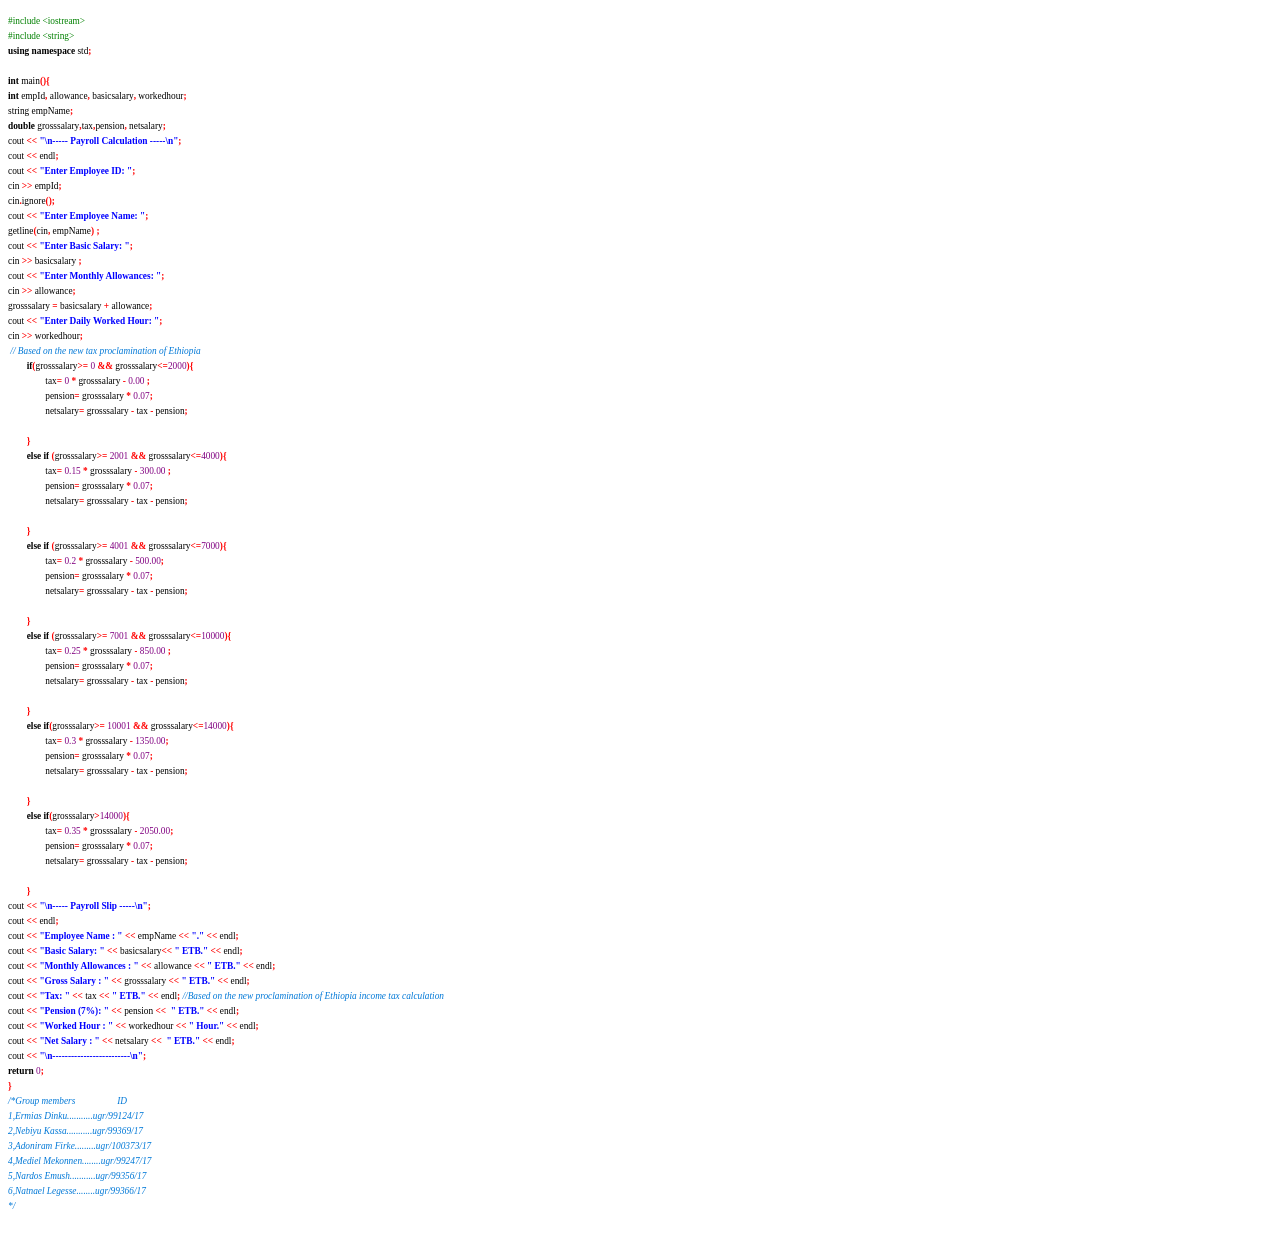
<file: IMG/Payroll System Group 6.html>
<?xml version="1.0" encoding="iso-8859-1"?>
<!DOCTYPE html PUBLIC "-//W3C//DTD XHTML 1.0 Strict//EN" "http://www.w3.org/TR/xhtml1/DTD/xhtml1-strict.dtd">
<html xmlns="http://www.w3.org/1999/xhtml">
<head>
<title>Payroll System Group 6.html</title>
<meta http-equiv="Content-Type" content="text/html; charset=iso-8859-1" />
<meta name="generator" content="SynEdit HTML exporter" />
<style type="text/css">
<!--
body { color: #000000; background-color: #FFFFFF; }
.cpp1-assembler { color: #0000FF; }
.cpp1-character { color: #000000; }
.cpp1-comment { color: #0078D7; font-style: italic; }
.cpp1-float { color: #800080; }
.cpp1-hexadecimal { color: #800080; }
.cpp1-identifier { color: #000000; }
.cpp1-illegalchar { color: #000000; }
.cpp1-number { color: #800080; }
.cpp1-octal { color: #800080; }
.cpp1-preprocessor { color: #008000; }
.cpp1-reservedword { color: #000000; font-weight: bold; }
.cpp1-space { background-color: #FFFFFF; color: #000000; }
.cpp1-string { color: #0000FF; font-weight: bold; }
.cpp1-symbol { color: #FF0000; font-weight: bold; }
-->
</style>
</head>
<body>
<pre>
<code><span style="font: 7pt Consolas;"><span class="cpp1-preprocessor">#include &lt;iostream&gt;
#include &lt;string&gt;
</span><span class="cpp1-reservedword">using</span><span class="cpp1-space"> </span><span class="cpp1-reservedword">namespace</span><span class="cpp1-space"> std</span><span class="cpp1-symbol">;

</span><span class="cpp1-reservedword">int</span><span class="cpp1-space"> main</span><span class="cpp1-symbol">(){
</span><span class="cpp1-reservedword">int</span><span class="cpp1-space"> empId</span><span class="cpp1-symbol">,</span><span class="cpp1-space"> allowance</span><span class="cpp1-symbol">,</span><span class="cpp1-space"> basicsalary</span><span class="cpp1-symbol">,</span><span class="cpp1-space"> workedhour</span><span class="cpp1-symbol">;</span><span class="cpp1-space"> 
string empName</span><span class="cpp1-symbol">;</span><span class="cpp1-space"> 
</span><span class="cpp1-reservedword">double</span><span class="cpp1-space"> grosssalary</span><span class="cpp1-symbol">,</span><span class="cpp1-identifier">tax</span><span class="cpp1-symbol">,</span><span class="cpp1-identifier">pension</span><span class="cpp1-symbol">,</span><span class="cpp1-space"> netsalary</span><span class="cpp1-symbol">;
</span><span class="cpp1-identifier">cout </span><span class="cpp1-symbol">&lt;&lt;</span><span class="cpp1-space"> </span><span class="cpp1-string">&quot;\n----- Payroll Calculation -----\n&quot;</span><span class="cpp1-symbol">;</span><span class="cpp1-space"> 
cout </span><span class="cpp1-symbol">&lt;&lt;</span><span class="cpp1-space"> endl</span><span class="cpp1-symbol">;
</span><span class="cpp1-identifier">cout </span><span class="cpp1-symbol">&lt;&lt;</span><span class="cpp1-space"> </span><span class="cpp1-string">&quot;Enter Employee ID: &quot;</span><span class="cpp1-symbol">;</span><span class="cpp1-space"> 
cin </span><span class="cpp1-symbol">&gt;&gt;</span><span class="cpp1-space"> empId</span><span class="cpp1-symbol">;</span><span class="cpp1-space"> 
cin</span><span class="cpp1-symbol">.</span><span class="cpp1-identifier">ignore</span><span class="cpp1-symbol">();</span><span class="cpp1-space"> 
cout </span><span class="cpp1-symbol">&lt;&lt;</span><span class="cpp1-space"> </span><span class="cpp1-string">&quot;Enter Employee Name: &quot;</span><span class="cpp1-symbol">;</span><span class="cpp1-space"> 
getline</span><span class="cpp1-symbol">(</span><span class="cpp1-identifier">cin</span><span class="cpp1-symbol">,</span><span class="cpp1-space"> empName</span><span class="cpp1-symbol">)</span><span class="cpp1-space"> </span><span class="cpp1-symbol">;
</span><span class="cpp1-identifier">cout </span><span class="cpp1-symbol">&lt;&lt;</span><span class="cpp1-space"> </span><span class="cpp1-string">&quot;Enter Basic Salary: &quot;</span><span class="cpp1-symbol">;</span><span class="cpp1-space"> 
cin </span><span class="cpp1-symbol">&gt;&gt;</span><span class="cpp1-space"> basicsalary </span><span class="cpp1-symbol">;
</span><span class="cpp1-identifier">cout </span><span class="cpp1-symbol">&lt;&lt;</span><span class="cpp1-space"> </span><span class="cpp1-string">&quot;Enter Monthly Allowances: &quot;</span><span class="cpp1-symbol">;</span><span class="cpp1-space"> 
cin </span><span class="cpp1-symbol">&gt;&gt;</span><span class="cpp1-space"> allowance</span><span class="cpp1-symbol">;</span><span class="cpp1-space"> 
grosssalary </span><span class="cpp1-symbol">=</span><span class="cpp1-space"> basicsalary </span><span class="cpp1-symbol">+</span><span class="cpp1-space"> allowance</span><span class="cpp1-symbol">;
</span><span class="cpp1-identifier">cout </span><span class="cpp1-symbol">&lt;&lt;</span><span class="cpp1-space"> </span><span class="cpp1-string">&quot;Enter Daily Worked Hour: &quot;</span><span class="cpp1-symbol">;</span><span class="cpp1-space"> 
cin </span><span class="cpp1-symbol">&gt;&gt;</span><span class="cpp1-space"> workedhour</span><span class="cpp1-symbol">;</span><span class="cpp1-space"> 
 </span><span class="cpp1-comment">// Based on the new tax proclamination of Ethiopia
</span><span class="cpp1-space">	</span><span class="cpp1-reservedword">if</span><span class="cpp1-symbol">(</span><span class="cpp1-identifier">grosssalary</span><span class="cpp1-symbol">&gt;=</span><span class="cpp1-space"> </span><span class="cpp1-number">0</span><span class="cpp1-space"> </span><span class="cpp1-symbol">&amp;&amp;</span><span class="cpp1-space"> grosssalary</span><span class="cpp1-symbol">&lt;=</span><span class="cpp1-number">2000</span><span class="cpp1-symbol">){
</span><span class="cpp1-space">		tax</span><span class="cpp1-symbol">=</span><span class="cpp1-space"> </span><span class="cpp1-number">0</span><span class="cpp1-space"> </span><span class="cpp1-symbol">*</span><span class="cpp1-space"> grosssalary </span><span class="cpp1-symbol">-</span><span class="cpp1-space"> </span><span class="cpp1-float">0.00</span><span class="cpp1-space"> </span><span class="cpp1-symbol">;
</span><span class="cpp1-space">		pension</span><span class="cpp1-symbol">=</span><span class="cpp1-space"> grosssalary </span><span class="cpp1-symbol">*</span><span class="cpp1-space"> </span><span class="cpp1-float">0.07</span><span class="cpp1-symbol">;
</span><span class="cpp1-space">		netsalary</span><span class="cpp1-symbol">=</span><span class="cpp1-space"> grosssalary </span><span class="cpp1-symbol">-</span><span class="cpp1-space"> tax </span><span class="cpp1-symbol">-</span><span class="cpp1-space"> pension</span><span class="cpp1-symbol">;
</span><span class="cpp1-space">		
	</span><span class="cpp1-symbol">}
</span><span class="cpp1-space">	</span><span class="cpp1-reservedword">else</span><span class="cpp1-space"> </span><span class="cpp1-reservedword">if</span><span class="cpp1-space"> </span><span class="cpp1-symbol">(</span><span class="cpp1-identifier">grosssalary</span><span class="cpp1-symbol">&gt;=</span><span class="cpp1-space"> </span><span class="cpp1-number">2001</span><span class="cpp1-space"> </span><span class="cpp1-symbol">&amp;&amp;</span><span class="cpp1-space"> grosssalary</span><span class="cpp1-symbol">&lt;=</span><span class="cpp1-number">4000</span><span class="cpp1-symbol">){
</span><span class="cpp1-space">		tax</span><span class="cpp1-symbol">=</span><span class="cpp1-space"> </span><span class="cpp1-float">0.15</span><span class="cpp1-space"> </span><span class="cpp1-symbol">*</span><span class="cpp1-space"> grosssalary </span><span class="cpp1-symbol">-</span><span class="cpp1-space"> </span><span class="cpp1-float">300.00</span><span class="cpp1-space"> </span><span class="cpp1-symbol">;
</span><span class="cpp1-space">		pension</span><span class="cpp1-symbol">=</span><span class="cpp1-space"> grosssalary </span><span class="cpp1-symbol">*</span><span class="cpp1-space"> </span><span class="cpp1-float">0.07</span><span class="cpp1-symbol">;
</span><span class="cpp1-space">		netsalary</span><span class="cpp1-symbol">=</span><span class="cpp1-space"> grosssalary </span><span class="cpp1-symbol">-</span><span class="cpp1-space"> tax </span><span class="cpp1-symbol">-</span><span class="cpp1-space"> pension</span><span class="cpp1-symbol">;
</span><span class="cpp1-space">	
	</span><span class="cpp1-symbol">}
</span><span class="cpp1-space">	</span><span class="cpp1-reservedword">else</span><span class="cpp1-space"> </span><span class="cpp1-reservedword">if</span><span class="cpp1-space"> </span><span class="cpp1-symbol">(</span><span class="cpp1-identifier">grosssalary</span><span class="cpp1-symbol">&gt;=</span><span class="cpp1-space"> </span><span class="cpp1-number">4001</span><span class="cpp1-space"> </span><span class="cpp1-symbol">&amp;&amp;</span><span class="cpp1-space"> grosssalary</span><span class="cpp1-symbol">&lt;=</span><span class="cpp1-number">7000</span><span class="cpp1-symbol">){
</span><span class="cpp1-space">		tax</span><span class="cpp1-symbol">=</span><span class="cpp1-space"> </span><span class="cpp1-float">0.2</span><span class="cpp1-space"> </span><span class="cpp1-symbol">*</span><span class="cpp1-space"> grosssalary </span><span class="cpp1-symbol">-</span><span class="cpp1-space"> </span><span class="cpp1-float">500.00</span><span class="cpp1-symbol">;
</span><span class="cpp1-space">		pension</span><span class="cpp1-symbol">=</span><span class="cpp1-space"> grosssalary </span><span class="cpp1-symbol">*</span><span class="cpp1-space"> </span><span class="cpp1-float">0.07</span><span class="cpp1-symbol">;
</span><span class="cpp1-space">		netsalary</span><span class="cpp1-symbol">=</span><span class="cpp1-space"> grosssalary </span><span class="cpp1-symbol">-</span><span class="cpp1-space"> tax </span><span class="cpp1-symbol">-</span><span class="cpp1-space"> pension</span><span class="cpp1-symbol">;
</span><span class="cpp1-space">	
	</span><span class="cpp1-symbol">}
</span><span class="cpp1-space">	</span><span class="cpp1-reservedword">else</span><span class="cpp1-space"> </span><span class="cpp1-reservedword">if</span><span class="cpp1-space"> </span><span class="cpp1-symbol">(</span><span class="cpp1-identifier">grosssalary</span><span class="cpp1-symbol">&gt;=</span><span class="cpp1-space"> </span><span class="cpp1-number">7001</span><span class="cpp1-space"> </span><span class="cpp1-symbol">&amp;&amp;</span><span class="cpp1-space"> grosssalary</span><span class="cpp1-symbol">&lt;=</span><span class="cpp1-number">10000</span><span class="cpp1-symbol">){
</span><span class="cpp1-space">		tax</span><span class="cpp1-symbol">=</span><span class="cpp1-space"> </span><span class="cpp1-float">0.25</span><span class="cpp1-space"> </span><span class="cpp1-symbol">*</span><span class="cpp1-space"> grosssalary </span><span class="cpp1-symbol">-</span><span class="cpp1-space"> </span><span class="cpp1-float">850.00</span><span class="cpp1-space"> </span><span class="cpp1-symbol">;
</span><span class="cpp1-space">		pension</span><span class="cpp1-symbol">=</span><span class="cpp1-space"> grosssalary </span><span class="cpp1-symbol">*</span><span class="cpp1-space"> </span><span class="cpp1-float">0.07</span><span class="cpp1-symbol">;
</span><span class="cpp1-space">		netsalary</span><span class="cpp1-symbol">=</span><span class="cpp1-space"> grosssalary </span><span class="cpp1-symbol">-</span><span class="cpp1-space"> tax </span><span class="cpp1-symbol">-</span><span class="cpp1-space"> pension</span><span class="cpp1-symbol">;

</span><span class="cpp1-space">	</span><span class="cpp1-symbol">}
</span><span class="cpp1-space">	</span><span class="cpp1-reservedword">else</span><span class="cpp1-space"> </span><span class="cpp1-reservedword">if</span><span class="cpp1-symbol">(</span><span class="cpp1-identifier">grosssalary</span><span class="cpp1-symbol">&gt;=</span><span class="cpp1-space"> </span><span class="cpp1-number">10001</span><span class="cpp1-space"> </span><span class="cpp1-symbol">&amp;&amp;</span><span class="cpp1-space"> grosssalary</span><span class="cpp1-symbol">&lt;=</span><span class="cpp1-number">14000</span><span class="cpp1-symbol">){
</span><span class="cpp1-space">		tax</span><span class="cpp1-symbol">=</span><span class="cpp1-space"> </span><span class="cpp1-float">0.3</span><span class="cpp1-space"> </span><span class="cpp1-symbol">*</span><span class="cpp1-space"> grosssalary </span><span class="cpp1-symbol">-</span><span class="cpp1-space"> </span><span class="cpp1-float">1350.00</span><span class="cpp1-symbol">;
</span><span class="cpp1-space">		pension</span><span class="cpp1-symbol">=</span><span class="cpp1-space"> grosssalary </span><span class="cpp1-symbol">*</span><span class="cpp1-space"> </span><span class="cpp1-float">0.07</span><span class="cpp1-symbol">;
</span><span class="cpp1-space">		netsalary</span><span class="cpp1-symbol">=</span><span class="cpp1-space"> grosssalary </span><span class="cpp1-symbol">-</span><span class="cpp1-space"> tax </span><span class="cpp1-symbol">-</span><span class="cpp1-space"> pension</span><span class="cpp1-symbol">;
</span><span class="cpp1-space">	
	</span><span class="cpp1-symbol">}
</span><span class="cpp1-space">	</span><span class="cpp1-reservedword">else</span><span class="cpp1-space"> </span><span class="cpp1-reservedword">if</span><span class="cpp1-symbol">(</span><span class="cpp1-identifier">grosssalary</span><span class="cpp1-symbol">&gt;</span><span class="cpp1-number">14000</span><span class="cpp1-symbol">){
</span><span class="cpp1-space">		tax</span><span class="cpp1-symbol">=</span><span class="cpp1-space"> </span><span class="cpp1-float">0.35</span><span class="cpp1-space"> </span><span class="cpp1-symbol">*</span><span class="cpp1-space"> grosssalary </span><span class="cpp1-symbol">-</span><span class="cpp1-space"> </span><span class="cpp1-float">2050.00</span><span class="cpp1-symbol">;
</span><span class="cpp1-space">		pension</span><span class="cpp1-symbol">=</span><span class="cpp1-space"> grosssalary </span><span class="cpp1-symbol">*</span><span class="cpp1-space"> </span><span class="cpp1-float">0.07</span><span class="cpp1-symbol">;
</span><span class="cpp1-space">		netsalary</span><span class="cpp1-symbol">=</span><span class="cpp1-space"> grosssalary </span><span class="cpp1-symbol">-</span><span class="cpp1-space"> tax </span><span class="cpp1-symbol">-</span><span class="cpp1-space"> pension</span><span class="cpp1-symbol">;
</span><span class="cpp1-space">		
	</span><span class="cpp1-symbol">}
</span><span class="cpp1-identifier">cout </span><span class="cpp1-symbol">&lt;&lt;</span><span class="cpp1-space"> </span><span class="cpp1-string">&quot;\n----- Payroll Slip -----\n&quot;</span><span class="cpp1-symbol">;</span><span class="cpp1-space"> 
cout </span><span class="cpp1-symbol">&lt;&lt;</span><span class="cpp1-space"> endl</span><span class="cpp1-symbol">;
</span><span class="cpp1-identifier">cout </span><span class="cpp1-symbol">&lt;&lt;</span><span class="cpp1-space"> </span><span class="cpp1-string">&quot;Employee Name : &quot;</span><span class="cpp1-space"> </span><span class="cpp1-symbol">&lt;&lt;</span><span class="cpp1-space"> empName </span><span class="cpp1-symbol">&lt;&lt;</span><span class="cpp1-space"> </span><span class="cpp1-string">&quot;.&quot;</span><span class="cpp1-space"> </span><span class="cpp1-symbol">&lt;&lt;</span><span class="cpp1-space"> endl</span><span class="cpp1-symbol">;</span><span class="cpp1-space"> 
cout </span><span class="cpp1-symbol">&lt;&lt;</span><span class="cpp1-space"> </span><span class="cpp1-string">&quot;Basic Salary: &quot;</span><span class="cpp1-space"> </span><span class="cpp1-symbol">&lt;&lt;</span><span class="cpp1-space"> basicsalary</span><span class="cpp1-symbol">&lt;&lt;</span><span class="cpp1-space"> </span><span class="cpp1-string">&quot; ETB.&quot;</span><span class="cpp1-space"> </span><span class="cpp1-symbol">&lt;&lt;</span><span class="cpp1-space"> endl</span><span class="cpp1-symbol">;
</span><span class="cpp1-identifier">cout </span><span class="cpp1-symbol">&lt;&lt;</span><span class="cpp1-space"> </span><span class="cpp1-string">&quot;Monthly Allowances : &quot;</span><span class="cpp1-space"> </span><span class="cpp1-symbol">&lt;&lt;</span><span class="cpp1-space"> allowance </span><span class="cpp1-symbol">&lt;&lt;</span><span class="cpp1-space"> </span><span class="cpp1-string">&quot; ETB.&quot;</span><span class="cpp1-space"> </span><span class="cpp1-symbol">&lt;&lt;</span><span class="cpp1-space"> endl</span><span class="cpp1-symbol">;</span><span class="cpp1-space"> 
cout </span><span class="cpp1-symbol">&lt;&lt;</span><span class="cpp1-space"> </span><span class="cpp1-string">&quot;Gross Salary : &quot;</span><span class="cpp1-space"> </span><span class="cpp1-symbol">&lt;&lt;</span><span class="cpp1-space"> grosssalary </span><span class="cpp1-symbol">&lt;&lt;</span><span class="cpp1-space"> </span><span class="cpp1-string">&quot; ETB.&quot;</span><span class="cpp1-space"> </span><span class="cpp1-symbol">&lt;&lt;</span><span class="cpp1-space"> endl</span><span class="cpp1-symbol">;
</span><span class="cpp1-identifier">cout </span><span class="cpp1-symbol">&lt;&lt;</span><span class="cpp1-space"> </span><span class="cpp1-string">&quot;Tax: &quot;</span><span class="cpp1-space"> </span><span class="cpp1-symbol">&lt;&lt;</span><span class="cpp1-space"> tax </span><span class="cpp1-symbol">&lt;&lt;</span><span class="cpp1-space"> </span><span class="cpp1-string">&quot; ETB.&quot;</span><span class="cpp1-space"> </span><span class="cpp1-symbol">&lt;&lt;</span><span class="cpp1-space"> endl</span><span class="cpp1-symbol">;</span><span class="cpp1-space"> </span><span class="cpp1-comment">//Based on the new proclamination of Ethiopia income tax calculation
</span><span class="cpp1-identifier">cout </span><span class="cpp1-symbol">&lt;&lt;</span><span class="cpp1-space"> </span><span class="cpp1-string">&quot;Pension (7%): &quot;</span><span class="cpp1-space"> </span><span class="cpp1-symbol">&lt;&lt;</span><span class="cpp1-space"> pension </span><span class="cpp1-symbol">&lt;&lt;</span><span class="cpp1-space">  </span><span class="cpp1-string">&quot; ETB.&quot;</span><span class="cpp1-space"> </span><span class="cpp1-symbol">&lt;&lt;</span><span class="cpp1-space"> endl</span><span class="cpp1-symbol">;
</span><span class="cpp1-identifier">cout </span><span class="cpp1-symbol">&lt;&lt;</span><span class="cpp1-space"> </span><span class="cpp1-string">&quot;Worked Hour : &quot;</span><span class="cpp1-space"> </span><span class="cpp1-symbol">&lt;&lt;</span><span class="cpp1-space"> workedhour </span><span class="cpp1-symbol">&lt;&lt;</span><span class="cpp1-space"> </span><span class="cpp1-string">&quot; Hour.&quot;</span><span class="cpp1-space"> </span><span class="cpp1-symbol">&lt;&lt;</span><span class="cpp1-space"> endl</span><span class="cpp1-symbol">;</span><span class="cpp1-space"> 
cout </span><span class="cpp1-symbol">&lt;&lt;</span><span class="cpp1-space"> </span><span class="cpp1-string">&quot;Net Salary : &quot;</span><span class="cpp1-space"> </span><span class="cpp1-symbol">&lt;&lt;</span><span class="cpp1-space"> netsalary </span><span class="cpp1-symbol">&lt;&lt;</span><span class="cpp1-space">  </span><span class="cpp1-string">&quot; ETB.&quot;</span><span class="cpp1-space"> </span><span class="cpp1-symbol">&lt;&lt;</span><span class="cpp1-space"> endl</span><span class="cpp1-symbol">;</span><span class="cpp1-space"> 
cout </span><span class="cpp1-symbol">&lt;&lt;</span><span class="cpp1-space"> </span><span class="cpp1-string">&quot;\n-------------------------\n&quot;</span><span class="cpp1-symbol">;</span><span class="cpp1-space"> 
</span><span class="cpp1-reservedword">return</span><span class="cpp1-space"> </span><span class="cpp1-number">0</span><span class="cpp1-symbol">;</span><span class="cpp1-space">	
</span><span class="cpp1-symbol">}
</span><span class="cpp1-comment">/*Group members                  ID
1,Ermias Dinku...........ugr/99124/17
2,Nebiyu Kassa...........ugr/99369/17
3,Adoniram Firke.........ugr/100373/17
4,Mediel Mekonnen........ugr/99247/17
5,Nardos Emush...........ugr/99356/17
6,Natnael Legesse........ugr/99366/17
*/
</span></span>
</code></pre>
</body>
</html>
</file>
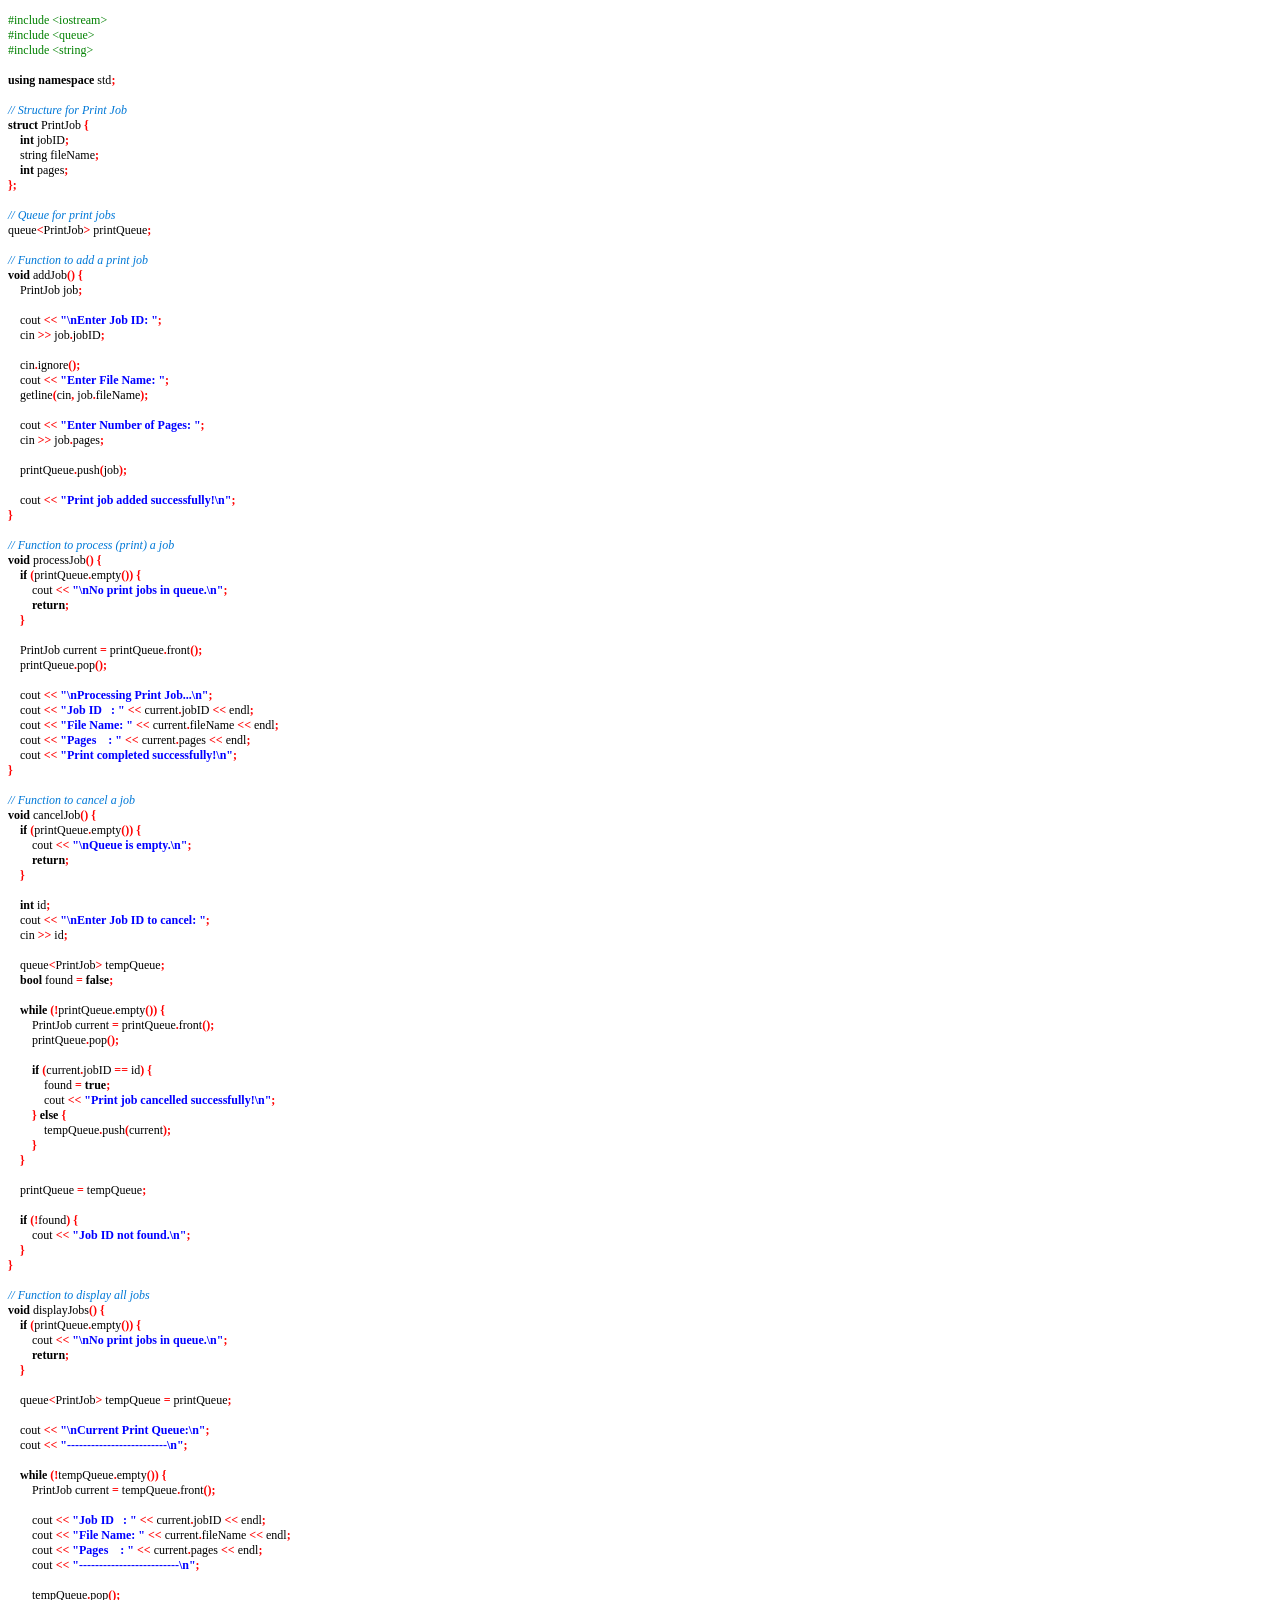
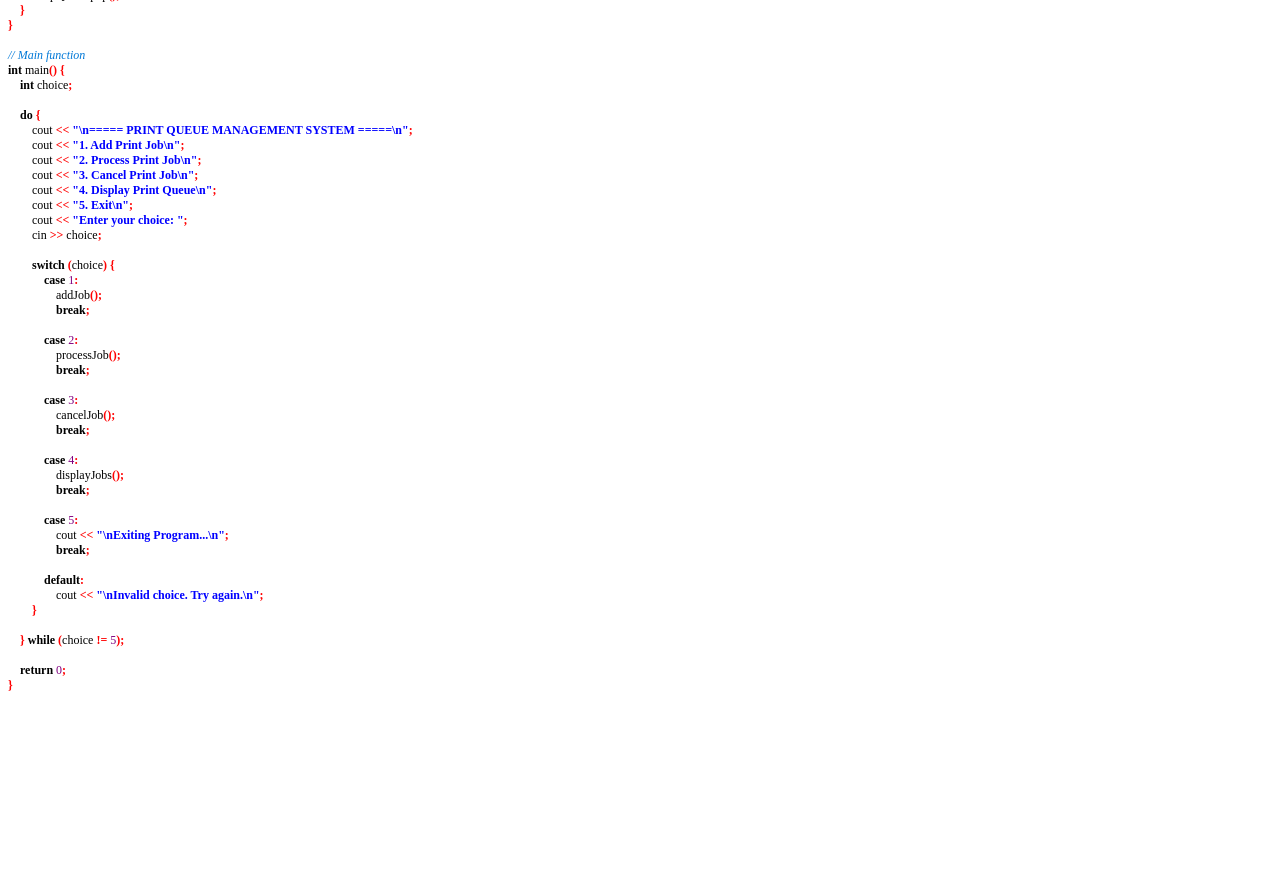
<file: IMG/Queue DSA G-1.html>
<?xml version="1.0" encoding="iso-8859-1"?>
<!DOCTYPE html PUBLIC "-//W3C//DTD XHTML 1.0 Strict//EN" "http://www.w3.org/TR/xhtml1/DTD/xhtml1-strict.dtd">
<html xmlns="http://www.w3.org/1999/xhtml">
<head>
<title>Queue DSA G-1.html</title>
<meta http-equiv="Content-Type" content="text/html; charset=iso-8859-1" />
<meta name="generator" content="SynEdit HTML exporter" />
<style type="text/css">
<!--
body { color: #000000; background-color: #FFFFFF; }
.cpp1-assembler { color: #0000FF; }
.cpp1-character { color: #000000; }
.cpp1-comment { color: #0078D7; font-style: italic; }
.cpp1-float { color: #800080; }
.cpp1-hexadecimal { color: #800080; }
.cpp1-identifier { color: #000000; }
.cpp1-illegalchar { color: #000000; }
.cpp1-number { color: #800080; }
.cpp1-octal { color: #800080; }
.cpp1-preprocessor { color: #008000; }
.cpp1-reservedword { color: #000000; font-weight: bold; }
.cpp1-space { background-color: #FFFFFF; color: #000000; }
.cpp1-string { color: #0000FF; font-weight: bold; }
.cpp1-symbol { color: #FF0000; font-weight: bold; }
-->
</style>
</head>
<body>
<pre>
<code><span style="font: 9pt Consolas;"><span class="cpp1-preprocessor">#include &lt;iostream&gt;
#include &lt;queue&gt;
#include &lt;string&gt;

</span><span class="cpp1-reservedword">using</span><span class="cpp1-space"> </span><span class="cpp1-reservedword">namespace</span><span class="cpp1-space"> std</span><span class="cpp1-symbol">;

</span><span class="cpp1-comment">// Structure for Print Job
</span><span class="cpp1-reservedword">struct</span><span class="cpp1-space"> PrintJob </span><span class="cpp1-symbol">{
</span><span class="cpp1-space">    </span><span class="cpp1-reservedword">int</span><span class="cpp1-space"> jobID</span><span class="cpp1-symbol">;
</span><span class="cpp1-space">    string fileName</span><span class="cpp1-symbol">;
</span><span class="cpp1-space">    </span><span class="cpp1-reservedword">int</span><span class="cpp1-space"> pages</span><span class="cpp1-symbol">;
};

</span><span class="cpp1-comment">// Queue for print jobs
</span><span class="cpp1-identifier">queue</span><span class="cpp1-symbol">&lt;</span><span class="cpp1-identifier">PrintJob</span><span class="cpp1-symbol">&gt;</span><span class="cpp1-space"> printQueue</span><span class="cpp1-symbol">;

</span><span class="cpp1-comment">// Function to add a print job
</span><span class="cpp1-reservedword">void</span><span class="cpp1-space"> addJob</span><span class="cpp1-symbol">()</span><span class="cpp1-space"> </span><span class="cpp1-symbol">{
</span><span class="cpp1-space">    PrintJob job</span><span class="cpp1-symbol">;

</span><span class="cpp1-space">    cout </span><span class="cpp1-symbol">&lt;&lt;</span><span class="cpp1-space"> </span><span class="cpp1-string">&quot;\nEnter Job ID: &quot;</span><span class="cpp1-symbol">;
</span><span class="cpp1-space">    cin </span><span class="cpp1-symbol">&gt;&gt;</span><span class="cpp1-space"> job</span><span class="cpp1-symbol">.</span><span class="cpp1-identifier">jobID</span><span class="cpp1-symbol">;

</span><span class="cpp1-space">    cin</span><span class="cpp1-symbol">.</span><span class="cpp1-identifier">ignore</span><span class="cpp1-symbol">();
</span><span class="cpp1-space">    cout </span><span class="cpp1-symbol">&lt;&lt;</span><span class="cpp1-space"> </span><span class="cpp1-string">&quot;Enter File Name: &quot;</span><span class="cpp1-symbol">;
</span><span class="cpp1-space">    getline</span><span class="cpp1-symbol">(</span><span class="cpp1-identifier">cin</span><span class="cpp1-symbol">,</span><span class="cpp1-space"> job</span><span class="cpp1-symbol">.</span><span class="cpp1-identifier">fileName</span><span class="cpp1-symbol">);

</span><span class="cpp1-space">    cout </span><span class="cpp1-symbol">&lt;&lt;</span><span class="cpp1-space"> </span><span class="cpp1-string">&quot;Enter Number of Pages: &quot;</span><span class="cpp1-symbol">;
</span><span class="cpp1-space">    cin </span><span class="cpp1-symbol">&gt;&gt;</span><span class="cpp1-space"> job</span><span class="cpp1-symbol">.</span><span class="cpp1-identifier">pages</span><span class="cpp1-symbol">;

</span><span class="cpp1-space">    printQueue</span><span class="cpp1-symbol">.</span><span class="cpp1-identifier">push</span><span class="cpp1-symbol">(</span><span class="cpp1-identifier">job</span><span class="cpp1-symbol">);

</span><span class="cpp1-space">    cout </span><span class="cpp1-symbol">&lt;&lt;</span><span class="cpp1-space"> </span><span class="cpp1-string">&quot;Print job added successfully!\n&quot;</span><span class="cpp1-symbol">;
}

</span><span class="cpp1-comment">// Function to process (print) a job
</span><span class="cpp1-reservedword">void</span><span class="cpp1-space"> processJob</span><span class="cpp1-symbol">()</span><span class="cpp1-space"> </span><span class="cpp1-symbol">{
</span><span class="cpp1-space">    </span><span class="cpp1-reservedword">if</span><span class="cpp1-space"> </span><span class="cpp1-symbol">(</span><span class="cpp1-identifier">printQueue</span><span class="cpp1-symbol">.</span><span class="cpp1-identifier">empty</span><span class="cpp1-symbol">())</span><span class="cpp1-space"> </span><span class="cpp1-symbol">{
</span><span class="cpp1-space">        cout </span><span class="cpp1-symbol">&lt;&lt;</span><span class="cpp1-space"> </span><span class="cpp1-string">&quot;\nNo print jobs in queue.\n&quot;</span><span class="cpp1-symbol">;
</span><span class="cpp1-space">        </span><span class="cpp1-reservedword">return</span><span class="cpp1-symbol">;
</span><span class="cpp1-space">    </span><span class="cpp1-symbol">}

</span><span class="cpp1-space">    PrintJob current </span><span class="cpp1-symbol">=</span><span class="cpp1-space"> printQueue</span><span class="cpp1-symbol">.</span><span class="cpp1-identifier">front</span><span class="cpp1-symbol">();
</span><span class="cpp1-space">    printQueue</span><span class="cpp1-symbol">.</span><span class="cpp1-identifier">pop</span><span class="cpp1-symbol">();

</span><span class="cpp1-space">    cout </span><span class="cpp1-symbol">&lt;&lt;</span><span class="cpp1-space"> </span><span class="cpp1-string">&quot;\nProcessing Print Job...\n&quot;</span><span class="cpp1-symbol">;
</span><span class="cpp1-space">    cout </span><span class="cpp1-symbol">&lt;&lt;</span><span class="cpp1-space"> </span><span class="cpp1-string">&quot;Job ID   : &quot;</span><span class="cpp1-space"> </span><span class="cpp1-symbol">&lt;&lt;</span><span class="cpp1-space"> current</span><span class="cpp1-symbol">.</span><span class="cpp1-identifier">jobID </span><span class="cpp1-symbol">&lt;&lt;</span><span class="cpp1-space"> endl</span><span class="cpp1-symbol">;
</span><span class="cpp1-space">    cout </span><span class="cpp1-symbol">&lt;&lt;</span><span class="cpp1-space"> </span><span class="cpp1-string">&quot;File Name: &quot;</span><span class="cpp1-space"> </span><span class="cpp1-symbol">&lt;&lt;</span><span class="cpp1-space"> current</span><span class="cpp1-symbol">.</span><span class="cpp1-identifier">fileName </span><span class="cpp1-symbol">&lt;&lt;</span><span class="cpp1-space"> endl</span><span class="cpp1-symbol">;
</span><span class="cpp1-space">    cout </span><span class="cpp1-symbol">&lt;&lt;</span><span class="cpp1-space"> </span><span class="cpp1-string">&quot;Pages    : &quot;</span><span class="cpp1-space"> </span><span class="cpp1-symbol">&lt;&lt;</span><span class="cpp1-space"> current</span><span class="cpp1-symbol">.</span><span class="cpp1-identifier">pages </span><span class="cpp1-symbol">&lt;&lt;</span><span class="cpp1-space"> endl</span><span class="cpp1-symbol">;
</span><span class="cpp1-space">    cout </span><span class="cpp1-symbol">&lt;&lt;</span><span class="cpp1-space"> </span><span class="cpp1-string">&quot;Print completed successfully!\n&quot;</span><span class="cpp1-symbol">;
}

</span><span class="cpp1-comment">// Function to cancel a job
</span><span class="cpp1-reservedword">void</span><span class="cpp1-space"> cancelJob</span><span class="cpp1-symbol">()</span><span class="cpp1-space"> </span><span class="cpp1-symbol">{
</span><span class="cpp1-space">    </span><span class="cpp1-reservedword">if</span><span class="cpp1-space"> </span><span class="cpp1-symbol">(</span><span class="cpp1-identifier">printQueue</span><span class="cpp1-symbol">.</span><span class="cpp1-identifier">empty</span><span class="cpp1-symbol">())</span><span class="cpp1-space"> </span><span class="cpp1-symbol">{
</span><span class="cpp1-space">        cout </span><span class="cpp1-symbol">&lt;&lt;</span><span class="cpp1-space"> </span><span class="cpp1-string">&quot;\nQueue is empty.\n&quot;</span><span class="cpp1-symbol">;
</span><span class="cpp1-space">        </span><span class="cpp1-reservedword">return</span><span class="cpp1-symbol">;
</span><span class="cpp1-space">    </span><span class="cpp1-symbol">}

</span><span class="cpp1-space">    </span><span class="cpp1-reservedword">int</span><span class="cpp1-space"> id</span><span class="cpp1-symbol">;
</span><span class="cpp1-space">    cout </span><span class="cpp1-symbol">&lt;&lt;</span><span class="cpp1-space"> </span><span class="cpp1-string">&quot;\nEnter Job ID to cancel: &quot;</span><span class="cpp1-symbol">;
</span><span class="cpp1-space">    cin </span><span class="cpp1-symbol">&gt;&gt;</span><span class="cpp1-space"> id</span><span class="cpp1-symbol">;

</span><span class="cpp1-space">    queue</span><span class="cpp1-symbol">&lt;</span><span class="cpp1-identifier">PrintJob</span><span class="cpp1-symbol">&gt;</span><span class="cpp1-space"> tempQueue</span><span class="cpp1-symbol">;
</span><span class="cpp1-space">    </span><span class="cpp1-reservedword">bool</span><span class="cpp1-space"> found </span><span class="cpp1-symbol">=</span><span class="cpp1-space"> </span><span class="cpp1-reservedword">false</span><span class="cpp1-symbol">;

</span><span class="cpp1-space">    </span><span class="cpp1-reservedword">while</span><span class="cpp1-space"> </span><span class="cpp1-symbol">(!</span><span class="cpp1-identifier">printQueue</span><span class="cpp1-symbol">.</span><span class="cpp1-identifier">empty</span><span class="cpp1-symbol">())</span><span class="cpp1-space"> </span><span class="cpp1-symbol">{
</span><span class="cpp1-space">        PrintJob current </span><span class="cpp1-symbol">=</span><span class="cpp1-space"> printQueue</span><span class="cpp1-symbol">.</span><span class="cpp1-identifier">front</span><span class="cpp1-symbol">();
</span><span class="cpp1-space">        printQueue</span><span class="cpp1-symbol">.</span><span class="cpp1-identifier">pop</span><span class="cpp1-symbol">();

</span><span class="cpp1-space">        </span><span class="cpp1-reservedword">if</span><span class="cpp1-space"> </span><span class="cpp1-symbol">(</span><span class="cpp1-identifier">current</span><span class="cpp1-symbol">.</span><span class="cpp1-identifier">jobID </span><span class="cpp1-symbol">==</span><span class="cpp1-space"> id</span><span class="cpp1-symbol">)</span><span class="cpp1-space"> </span><span class="cpp1-symbol">{
</span><span class="cpp1-space">            found </span><span class="cpp1-symbol">=</span><span class="cpp1-space"> </span><span class="cpp1-reservedword">true</span><span class="cpp1-symbol">;
</span><span class="cpp1-space">            cout </span><span class="cpp1-symbol">&lt;&lt;</span><span class="cpp1-space"> </span><span class="cpp1-string">&quot;Print job cancelled successfully!\n&quot;</span><span class="cpp1-symbol">;
</span><span class="cpp1-space">        </span><span class="cpp1-symbol">}</span><span class="cpp1-space"> </span><span class="cpp1-reservedword">else</span><span class="cpp1-space"> </span><span class="cpp1-symbol">{
</span><span class="cpp1-space">            tempQueue</span><span class="cpp1-symbol">.</span><span class="cpp1-identifier">push</span><span class="cpp1-symbol">(</span><span class="cpp1-identifier">current</span><span class="cpp1-symbol">);
</span><span class="cpp1-space">        </span><span class="cpp1-symbol">}
</span><span class="cpp1-space">    </span><span class="cpp1-symbol">}

</span><span class="cpp1-space">    printQueue </span><span class="cpp1-symbol">=</span><span class="cpp1-space"> tempQueue</span><span class="cpp1-symbol">;

</span><span class="cpp1-space">    </span><span class="cpp1-reservedword">if</span><span class="cpp1-space"> </span><span class="cpp1-symbol">(!</span><span class="cpp1-identifier">found</span><span class="cpp1-symbol">)</span><span class="cpp1-space"> </span><span class="cpp1-symbol">{
</span><span class="cpp1-space">        cout </span><span class="cpp1-symbol">&lt;&lt;</span><span class="cpp1-space"> </span><span class="cpp1-string">&quot;Job ID not found.\n&quot;</span><span class="cpp1-symbol">;
</span><span class="cpp1-space">    </span><span class="cpp1-symbol">}
}

</span><span class="cpp1-comment">// Function to display all jobs
</span><span class="cpp1-reservedword">void</span><span class="cpp1-space"> displayJobs</span><span class="cpp1-symbol">()</span><span class="cpp1-space"> </span><span class="cpp1-symbol">{
</span><span class="cpp1-space">    </span><span class="cpp1-reservedword">if</span><span class="cpp1-space"> </span><span class="cpp1-symbol">(</span><span class="cpp1-identifier">printQueue</span><span class="cpp1-symbol">.</span><span class="cpp1-identifier">empty</span><span class="cpp1-symbol">())</span><span class="cpp1-space"> </span><span class="cpp1-symbol">{
</span><span class="cpp1-space">        cout </span><span class="cpp1-symbol">&lt;&lt;</span><span class="cpp1-space"> </span><span class="cpp1-string">&quot;\nNo print jobs in queue.\n&quot;</span><span class="cpp1-symbol">;
</span><span class="cpp1-space">        </span><span class="cpp1-reservedword">return</span><span class="cpp1-symbol">;
</span><span class="cpp1-space">    </span><span class="cpp1-symbol">}

</span><span class="cpp1-space">    queue</span><span class="cpp1-symbol">&lt;</span><span class="cpp1-identifier">PrintJob</span><span class="cpp1-symbol">&gt;</span><span class="cpp1-space"> tempQueue </span><span class="cpp1-symbol">=</span><span class="cpp1-space"> printQueue</span><span class="cpp1-symbol">;

</span><span class="cpp1-space">    cout </span><span class="cpp1-symbol">&lt;&lt;</span><span class="cpp1-space"> </span><span class="cpp1-string">&quot;\nCurrent Print Queue:\n&quot;</span><span class="cpp1-symbol">;
</span><span class="cpp1-space">    cout </span><span class="cpp1-symbol">&lt;&lt;</span><span class="cpp1-space"> </span><span class="cpp1-string">&quot;-------------------------\n&quot;</span><span class="cpp1-symbol">;

</span><span class="cpp1-space">    </span><span class="cpp1-reservedword">while</span><span class="cpp1-space"> </span><span class="cpp1-symbol">(!</span><span class="cpp1-identifier">tempQueue</span><span class="cpp1-symbol">.</span><span class="cpp1-identifier">empty</span><span class="cpp1-symbol">())</span><span class="cpp1-space"> </span><span class="cpp1-symbol">{
</span><span class="cpp1-space">        PrintJob current </span><span class="cpp1-symbol">=</span><span class="cpp1-space"> tempQueue</span><span class="cpp1-symbol">.</span><span class="cpp1-identifier">front</span><span class="cpp1-symbol">();

</span><span class="cpp1-space">        cout </span><span class="cpp1-symbol">&lt;&lt;</span><span class="cpp1-space"> </span><span class="cpp1-string">&quot;Job ID   : &quot;</span><span class="cpp1-space"> </span><span class="cpp1-symbol">&lt;&lt;</span><span class="cpp1-space"> current</span><span class="cpp1-symbol">.</span><span class="cpp1-identifier">jobID </span><span class="cpp1-symbol">&lt;&lt;</span><span class="cpp1-space"> endl</span><span class="cpp1-symbol">;
</span><span class="cpp1-space">        cout </span><span class="cpp1-symbol">&lt;&lt;</span><span class="cpp1-space"> </span><span class="cpp1-string">&quot;File Name: &quot;</span><span class="cpp1-space"> </span><span class="cpp1-symbol">&lt;&lt;</span><span class="cpp1-space"> current</span><span class="cpp1-symbol">.</span><span class="cpp1-identifier">fileName </span><span class="cpp1-symbol">&lt;&lt;</span><span class="cpp1-space"> endl</span><span class="cpp1-symbol">;
</span><span class="cpp1-space">        cout </span><span class="cpp1-symbol">&lt;&lt;</span><span class="cpp1-space"> </span><span class="cpp1-string">&quot;Pages    : &quot;</span><span class="cpp1-space"> </span><span class="cpp1-symbol">&lt;&lt;</span><span class="cpp1-space"> current</span><span class="cpp1-symbol">.</span><span class="cpp1-identifier">pages </span><span class="cpp1-symbol">&lt;&lt;</span><span class="cpp1-space"> endl</span><span class="cpp1-symbol">;
</span><span class="cpp1-space">        cout </span><span class="cpp1-symbol">&lt;&lt;</span><span class="cpp1-space"> </span><span class="cpp1-string">&quot;-------------------------\n&quot;</span><span class="cpp1-symbol">;

</span><span class="cpp1-space">        tempQueue</span><span class="cpp1-symbol">.</span><span class="cpp1-identifier">pop</span><span class="cpp1-symbol">();
</span><span class="cpp1-space">    </span><span class="cpp1-symbol">}
}

</span><span class="cpp1-comment">// Main function
</span><span class="cpp1-reservedword">int</span><span class="cpp1-space"> main</span><span class="cpp1-symbol">()</span><span class="cpp1-space"> </span><span class="cpp1-symbol">{
</span><span class="cpp1-space">    </span><span class="cpp1-reservedword">int</span><span class="cpp1-space"> choice</span><span class="cpp1-symbol">;

</span><span class="cpp1-space">    </span><span class="cpp1-reservedword">do</span><span class="cpp1-space"> </span><span class="cpp1-symbol">{
</span><span class="cpp1-space">        cout </span><span class="cpp1-symbol">&lt;&lt;</span><span class="cpp1-space"> </span><span class="cpp1-string">&quot;\n===== PRINT QUEUE MANAGEMENT SYSTEM =====\n&quot;</span><span class="cpp1-symbol">;
</span><span class="cpp1-space">        cout </span><span class="cpp1-symbol">&lt;&lt;</span><span class="cpp1-space"> </span><span class="cpp1-string">&quot;1. Add Print Job\n&quot;</span><span class="cpp1-symbol">;
</span><span class="cpp1-space">        cout </span><span class="cpp1-symbol">&lt;&lt;</span><span class="cpp1-space"> </span><span class="cpp1-string">&quot;2. Process Print Job\n&quot;</span><span class="cpp1-symbol">;
</span><span class="cpp1-space">        cout </span><span class="cpp1-symbol">&lt;&lt;</span><span class="cpp1-space"> </span><span class="cpp1-string">&quot;3. Cancel Print Job\n&quot;</span><span class="cpp1-symbol">;
</span><span class="cpp1-space">        cout </span><span class="cpp1-symbol">&lt;&lt;</span><span class="cpp1-space"> </span><span class="cpp1-string">&quot;4. Display Print Queue\n&quot;</span><span class="cpp1-symbol">;
</span><span class="cpp1-space">        cout </span><span class="cpp1-symbol">&lt;&lt;</span><span class="cpp1-space"> </span><span class="cpp1-string">&quot;5. Exit\n&quot;</span><span class="cpp1-symbol">;
</span><span class="cpp1-space">        cout </span><span class="cpp1-symbol">&lt;&lt;</span><span class="cpp1-space"> </span><span class="cpp1-string">&quot;Enter your choice: &quot;</span><span class="cpp1-symbol">;
</span><span class="cpp1-space">        cin </span><span class="cpp1-symbol">&gt;&gt;</span><span class="cpp1-space"> choice</span><span class="cpp1-symbol">;

</span><span class="cpp1-space">        </span><span class="cpp1-reservedword">switch</span><span class="cpp1-space"> </span><span class="cpp1-symbol">(</span><span class="cpp1-identifier">choice</span><span class="cpp1-symbol">)</span><span class="cpp1-space"> </span><span class="cpp1-symbol">{
</span><span class="cpp1-space">            </span><span class="cpp1-reservedword">case</span><span class="cpp1-space"> </span><span class="cpp1-number">1</span><span class="cpp1-symbol">:
</span><span class="cpp1-space">                addJob</span><span class="cpp1-symbol">();
</span><span class="cpp1-space">                </span><span class="cpp1-reservedword">break</span><span class="cpp1-symbol">;

</span><span class="cpp1-space">            </span><span class="cpp1-reservedword">case</span><span class="cpp1-space"> </span><span class="cpp1-number">2</span><span class="cpp1-symbol">:
</span><span class="cpp1-space">                processJob</span><span class="cpp1-symbol">();
</span><span class="cpp1-space">                </span><span class="cpp1-reservedword">break</span><span class="cpp1-symbol">;

</span><span class="cpp1-space">            </span><span class="cpp1-reservedword">case</span><span class="cpp1-space"> </span><span class="cpp1-number">3</span><span class="cpp1-symbol">:
</span><span class="cpp1-space">                cancelJob</span><span class="cpp1-symbol">();
</span><span class="cpp1-space">                </span><span class="cpp1-reservedword">break</span><span class="cpp1-symbol">;

</span><span class="cpp1-space">            </span><span class="cpp1-reservedword">case</span><span class="cpp1-space"> </span><span class="cpp1-number">4</span><span class="cpp1-symbol">:
</span><span class="cpp1-space">                displayJobs</span><span class="cpp1-symbol">();
</span><span class="cpp1-space">                </span><span class="cpp1-reservedword">break</span><span class="cpp1-symbol">;

</span><span class="cpp1-space">            </span><span class="cpp1-reservedword">case</span><span class="cpp1-space"> </span><span class="cpp1-number">5</span><span class="cpp1-symbol">:
</span><span class="cpp1-space">                cout </span><span class="cpp1-symbol">&lt;&lt;</span><span class="cpp1-space"> </span><span class="cpp1-string">&quot;\nExiting Program...\n&quot;</span><span class="cpp1-symbol">;
</span><span class="cpp1-space">                </span><span class="cpp1-reservedword">break</span><span class="cpp1-symbol">;

</span><span class="cpp1-space">            </span><span class="cpp1-reservedword">default</span><span class="cpp1-symbol">:
</span><span class="cpp1-space">                cout </span><span class="cpp1-symbol">&lt;&lt;</span><span class="cpp1-space"> </span><span class="cpp1-string">&quot;\nInvalid choice. Try again.\n&quot;</span><span class="cpp1-symbol">;
</span><span class="cpp1-space">        </span><span class="cpp1-symbol">}

</span><span class="cpp1-space">    </span><span class="cpp1-symbol">}</span><span class="cpp1-space"> </span><span class="cpp1-reservedword">while</span><span class="cpp1-space"> </span><span class="cpp1-symbol">(</span><span class="cpp1-identifier">choice </span><span class="cpp1-symbol">!=</span><span class="cpp1-space"> </span><span class="cpp1-number">5</span><span class="cpp1-symbol">);

</span><span class="cpp1-space">    </span><span class="cpp1-reservedword">return</span><span class="cpp1-space"> </span><span class="cpp1-number">0</span><span class="cpp1-symbol">;
}
</span></span>
</code></pre>
</body>
</html>
</file>
